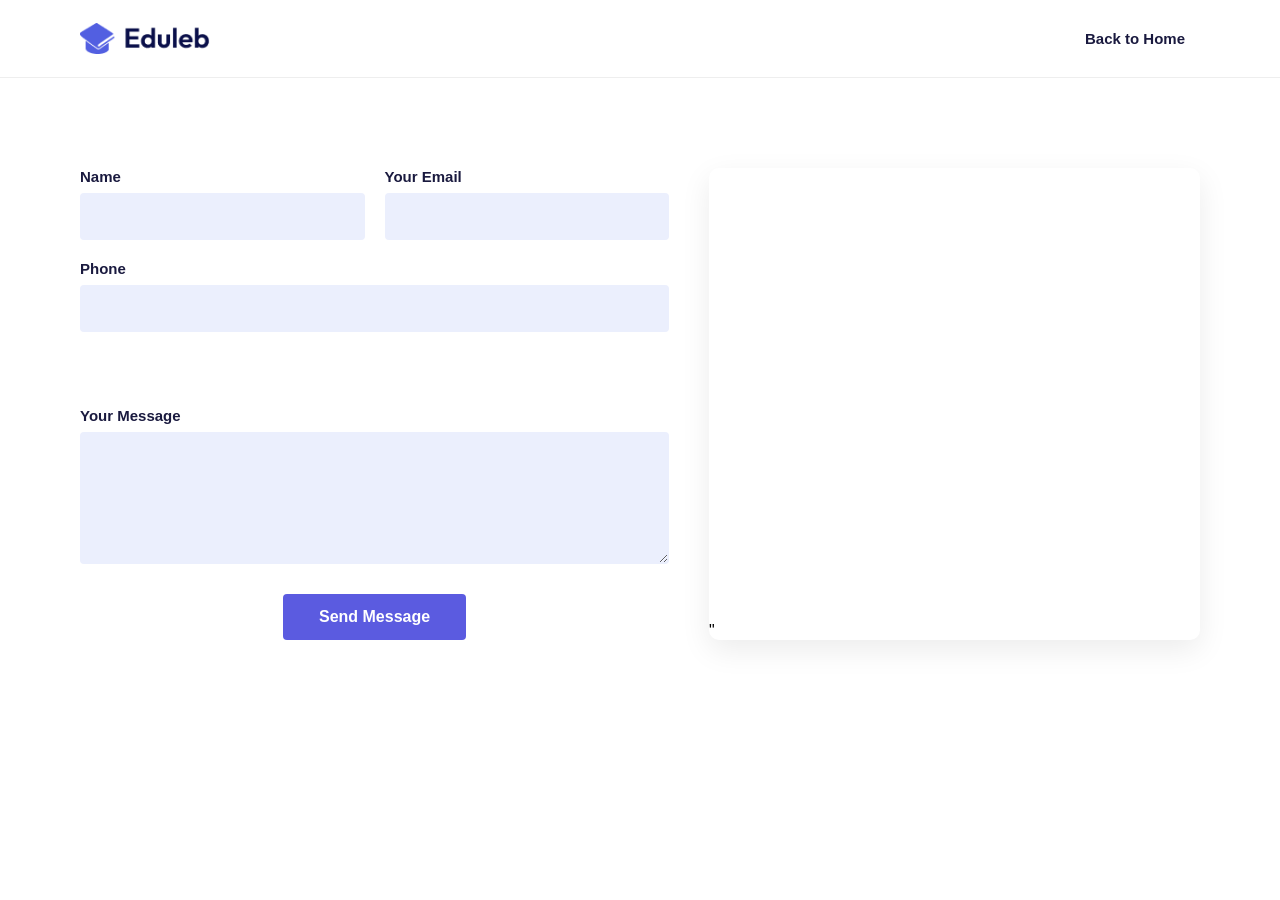
<file: nti-css-task/contact.html>
<!doctype html>
<html lang="en">
  <head>
    <meta charset="UTF-8" />
    <meta name="viewport" content="width=device-width, initial-scale=1.0" />
    <title>Contact Us</title>
    <link rel="stylesheet" href="assets/css/style.css" />
    <link rel="stylesheet" href="assets/css/contact.css" />
    <link
      rel="stylesheet"
      href="https://cdnjs.cloudflare.com/ajax/libs/font-awesome/6.0.0/css/all.min.css"
    />
  </head>
  <body>
    <!-- Navbar -->
    <header id="navbar">
      <div class="container">
        <nav>
          <a href="index.html"
            ><img src="assets/images/logo.png" alt="Logo" class="logo"
          /></a>
          <div class="nav-links">
            <a href="index.html" target="_blank">Back to Home</a>
          </div>
        </nav>
      </div>
    </header>

    <!-- Contact Section -->
    <section class="contact-section">
      <div class="container">
        <div class="contact-wrapper">
          <!-- Contact Form -->
          <form action="#" method="POST" class="contact-form">
            <div class="form-row">
              <div class="form-group">
                <label for="name">Name</label>
                <input type="text" id="name" name="name" required />
              </div>
              <div class="form-group">
                <label for="email">Your Email</label>
                <input type="email" id="email" name="email" required />
              </div>
            </div>

            <div class="form-group full-width">
              <label for="phone">Phone</label>
              <input type="tel" id="phone" name="phone"/>
            </div>

            <div class="form-group full-width">
              <label for="message">Your Message</label>
              <textarea
                id="message"
                name="message"
                rows="6"
                required
              ></textarea>
            </div>

            <div class="form-btn">
              <button type="submit" class="btn btn-primary">
                Send Message
              </button>
            </div>
          </form>

          <!-- Google Map -->
          <div class="map">
            <iframe src="https://www.google.com/maps/embed?pb=!1m18!1m12!1m3!1d1108.2926051305426!2d31.211382564007597!3d30.031244004742533!2m3!1f0!2f0!3f0!3m2!1i1024!2i768!4f13.1!3m3!1m2!1s0x145846d0b807627d%3A0xb2a6ce4702edc3da!2z2YPZhNmK2Kkg2KfZhNit2KfYs9io2KfYqiDZiNin2YTYsNmD2KfYoSDYp9mE2KfYtdi32YbYp9i52Ykg2KzYp9mF2LnYqSDYp9mE2YLYp9mH2LHYqQ!5e0!3m2!1sar!2seg!4v1788142541044!5m2!1sar!2seg" width="600" height="450" style="border:0;" allowfullscreen="" loading="lazy" referrerpolicy="strict-origin-when-cross-origin"></iframe>"
        
          </div>
        </div>
      </div>
    </section>
  </body>
</html>
</file>
<file: nti-css-task/assets/css/style.css>
/* general */
* {
    padding: 0;
    margin: 0;
    box-sizing: border-box;
}
body {
    font-family: "Montserrat", sans-serif;
    padding-top: 88px;
}
a { text-decoration: none; }
ul { list-style: none; }
img { max-width: 100%; display: block; }

.container {
    max-width: 1400px;
    margin: 0 auto;
    padding: 0 80px;
}

.grid-flex {
    display: flex;
    flex-wrap: wrap;
    gap: 25px;
}
.col-3 {
    width: calc((100% - 50px) / 3);
}

.col-4 {
    width: calc((100% - 75px) / 4);
}


.section-title {
    text-align: center;
    max-width: 650px;
    margin: 0 auto 50px;
}
.section-title h2 {
    font-size: 34px;
    font-weight: 800;
    color: #1a1a3f;
    margin-bottom: 15px;
}
.section-title p {
    color: #666;
    line-height: 1.7;
}

.btn {
    display: inline-flex;
    align-items: center;
    gap: 8px;
    padding: 14px 26px;
    font-weight: 600;
    font-size: 15px;
    border: none;
}
.btn-primary {
    background: #5b5be0;
    color: #fff;
}
.btn-primary:hover {
    background: #ef5d5d;
}

.icon-circle {
    width: 45px;
    height: 45px;
    border-radius: 50%;
    display: flex;
    align-items: center;
    justify-content: center;
    font-size: 18px;
}
.icon-circle.number {
    font-weight: 700;
}
.bg-pink   { background: #fde3e3; color: #ef5d5d; }
.bg-purple { background: #eceafe; color: #5b5be0; }
.bg-violet { background: #f3e3f8; color: #b15be0; }
.bg-blue   { background: #e3f0fd; color: #4a9de0; }

.shadow-card {
    background: #fff;
    display: flex;
    align-items: center;
    gap: 15px;
    padding: 18px 25px;
    border-radius: 10px;
    box-shadow: 0 10px 30px rgba(0, 0, 0, 0.08);
}
.info-card h4,
.stat-card h3 {
    font-size: 20px;
    color: #1a1a3f;
}
.info-card p,
.stat-card p {
    font-size: 13px;
    color: #777;
}

.check-list {
    margin: 20px 0 30px;
}
.check-list li {
    display: flex;
    align-items: center;
    gap: 10px;
    color: #1a1a3f;
    font-weight: 600;
    margin-bottom: 12px;
}
.check-list li i {
    color: #5b5be0;
    background: #eceafe;
    width: 22px;
    height: 22px;
    border-radius: 50%;
    display: flex;
    align-items: center;
    justify-content: center;
    font-size: 11px;
}

.rating,
.stars {
    color: #ef5d5d;
    font-size: 13px;
    margin-bottom: 12px;
}
.meta-info {
    display: flex;
    justify-content: center;
    gap: 20px;
    font-size: 13px;
    color: #777;
}
.meta-info i {
    color: #5b5be0;
    margin-right: 5px;
}

/* navbar */
#navbar {
    position: fixed;
    top: 0;
    left: 0;
    width: 100%;
    background: #fff;
    border-bottom: 1px solid #eee;
    z-index: 1000;
}
nav {
    display: flex;
    justify-content: space-between;
    align-items: center;
    padding: 20px 0;
}
nav .logo {
    width: 130px;
}
nav .nav-links {
    display: flex;
    align-items: center;
    gap: 5px;
}
nav .nav-links a {
    color: #1a1a3f;
    font-weight: 600;
    font-size: 15px;
    padding: 10px 15px;
    display: flex;
    align-items: center;
    gap: 6px;
}
nav .nav-links a:hover {
    color: #5b5be0;
}
.nav-buttons {
    display: flex;
    align-items: center;
    gap: 20px;
}
.nav-buttons .sign-in {
    color: #1a1a3f;
    font-weight: 600;
}
.nav-buttons .sign-in:hover {
    color: #5b5be0;
}

/* Hero Section*/
#home {
    background-image: url(../images/home-bg.jpg);
    background-size: cover;
    background-position: center;
    padding-top: 60px;
    position: relative;
}
.hero-content {
    display: flex;
    justify-content: space-between;
    align-items: center;
    gap: 30px;
}
.hero-text {
    max-width: 550px;
}
.hero-text h1 {
    font-size: 48px;
    font-weight: 800;
    color: #1a1a3f;
    margin-bottom: 20px;
}
.hero-text h1 .highlight {
    color: #5b5be0;
}
.hero-text p {
    color: #666;
    margin-bottom: 30px;
    line-height: 1.6;
}
.search-box {
    display: flex;
    background: #fff;
    overflow: hidden;
}
.search-box input {
    flex: 1;
    border: none;
    padding: 18px 20px;
    
}
.hero-image {
    position: relative;
}
.hero-image img {
    max-width: 450px;
}
.hero-image .info-card {
    position: absolute;
    bottom: 60px;
    right: -30px;
}

.stats {
    display: flex;
    justify-content: space-between;
    gap: 20px;
    margin-top: 80px;
    transform: translateY(50%);
}
.stat-card {
    flex: 1;
}

/* Journey  */
.journey {
    padding: 220px 0 80px;
    background-image: url(../images/shape-1.png);
    background-repeat: no-repeat;
    margin-top: 80px;
}
.journey-cards {
    display: flex;
    gap: 20px;
}
.journey-card {
    flex: 1;
    background: #fafafa;
    padding: 30px 25px;
}
.journey-card .card-header {
    display: flex;
    align-items: center;
    gap: 12px;
    margin-bottom: 15px;
}
.journey-card .icon-circle {
    margin-bottom: 15px;
}
.journey-card h4 {
    font-size: 17px;
    color: #1a1a3f;
    margin-bottom: 12px;
}
.journey-card p {
    font-size: 14px;
    color: #777;
}

/* Online Course  */
.online-course {
    padding: 80px 0;
}
.course-content {
    display: flex;
    align-items: center;
    justify-content: space-between;
    gap: 60px;
}
.course-image {
    flex: 1;
    max-width: 490px;
}
.course-image img {
    width: 100%;
}
.course-text {
    flex: 1;
}
.course-text h2 {
    font-size: 32px;
    font-weight: 800;
    color: #1a1a3f;
    margin-bottom: 20px;
}
.course-text p {
    color: #666;
    margin-bottom: 15px;
}

/* Categories*/
.categories {
    background-image: url(../images/section-2.jpg);
    background-size: cover;
    background-position: center;
    padding: 80px 0;
}
.categories-list {
    display: flex;
    flex-wrap: wrap;
    justify-content: center;
    gap: 15px;
}
.category-item {
    display: flex;
    align-items: center;
    gap: 12px;
    background: #fff;
    padding: 8px 20px 8px 8px;
    border-radius: 50px;
    transition: 0.3s;
}
.category-item img {
    width: 40px;
    height: 40px;
    border-radius: 50%;
    object-fit: cover;
}
.category-item span {
    color: #333;
    font-weight: 600;
    font-size: 15px;
}
.category-item:hover {
    background: #5b5be0;
}
.category-item:hover span {
    color: #fff;
}

/* Courses */
.courses {
    background: #f7f7f7;
    padding: 80px 0;
}
.courses-header {
    display: flex;
    justify-content: space-between;
    align-items: center;
    margin-bottom: 40px;
}
.courses-header h2 {
    font-size: 28px;
    font-weight: 800;
    color: #1a1a3f;
}
.courses-header h2 .highlight {
    color: #5b5be0;
}
.course-card {
    background: #fff;
    overflow: hidden;
}
.course-img {
    position: relative;
}
.course-img img {
    width: 100%;
    height: 220px;
    object-fit: cover;
}
.badge {
    position: absolute;
    top: 20px;
    left: 20px;
    writing-mode: vertical-rl;
    transform: rotate(180deg);
    padding: 8px 6px;
    border-radius: 5px;
    color: #fff;
    font-size: 13px;
    font-weight: 600;
    background: #5b5be0;
}
.course-body {
    padding: 20px 20px 0;
    text-align: center;
}
.course-body h4 {
    font-size: 17px;
    color: #1a1a3f;
    line-height: 1.5;
    margin-bottom: 15px;
    min-height: 52px;
}
.course-body h4:hover {
    color: #5b5be0;
}
.course-meta {
    padding-bottom: 20px;
}
.course-footer {
    border-top: 1px solid #eee;
    padding: 15px 20px;
    text-align: center;
}
.course-footer p {
    color: #5b5be0;
    font-weight: 600;
    font-size: 14px;
}
.course-footer p.free {
    color: #ef5d5d;
}
.course-card:hover .badge,
.course-card:hover .course-footer p {
    background: #ef5d5d;
}
.course-card:hover .course-footer p {
    background: none;
    color: #ef5d5d;
}

/* Brands*/
.brands {
    padding: 50px 0 80px;
}
.brands-box {
    display: flex;
    align-items: center;
    border: 1px solid #eee;
    padding: 30px 40px;
}

.brands-text h3 {
    font-size: 22px;
    font-weight: 700;
    color: #1a1a3f;
}
.brands-text h3 .highlight {
    color: #5b5be0;
}
.brands-slider {
    flex: 0 0 60%;
    overflow: hidden;
    -webkit-mask-image: linear-gradient(to right, transparent, #000 10%, #000 90%, transparent);
    mask-image: linear-gradient(to right, transparent, #000 10%, #000 90%, transparent);
}
.brands-track {
    display: flex;
    align-items: center;
    gap: 70px;
    width: max-content;
    animation: slide 3s linear infinite;
    animation-delay: 2s;
}
.brands-track img {
    height: 35px;
}
@keyframes slide {
    from { transform: translateX(0); }
    to { transform: translateX(-50%); }
}

/* Video*/
.video-section {
    padding: 80px 0;
    text-align: center;
}
.video-section video {
    max-width: 1280px;
    width: 100%;
    height: 520px;
    border-radius: 15px;
    object-fit: cover;
}

/* Instructors */
.instructors {
    padding: 80px 0;
}
.instructor-card {
    border: 1px solid #eee;
    padding: 15px;
    text-align: center;
}
.instructor-img {
    position: relative;
    overflow: hidden;
    margin-bottom: 15px;
}
.instructor-img img {
    width: 100%;
}
.instructor-card:hover .instructor-img img {
    transform: scale(1.1);
}
.social {
    position: absolute;
    top: 0;
    left: 0;
    bottom: 0;
    display: flex;
    flex-direction: column;
    justify-content: flex-end;
}
.social a {
    width: 40px;
    height: 40px;
    background: #5b5be0;
    color: #fff;
    display: flex;
    align-items: center;
    justify-content: center;
}
.social a:hover {
    background: #ef5d5d;
}
.instructor-card h4 {
    color: #1a1a3f;
    font-size: 17px;
    margin-bottom: 5px;
}
.instructor-card > p {
    color: #777;
    font-size: 14px;
    margin-bottom: 15px;
}

/* Testimonials */
.testimonials {
    background-image: url(../images/shape-1.png);
    background-size: cover;
    background-position: center;
    padding: 80px 0;
}
.testimonials-content {
    display: flex;
    justify-content: center;
    align-items: center;
    gap: 60px;
    width: 100%;
}
.testimonials-image {
    position: relative;
    flex: 1;
    max-width: 480px;
}
.testimonials-image h2 {
    position: absolute;
    top: -70px;
    left: 0;
    font-size: 30px;
    font-weight: 800;
    color: #1a1a3f;
}
.testi-card {
    flex: 1;
    max-width: 560px;
    background: #fff;
    border: 1px solid #eee;
    border-radius: 5px;
    padding: 35px;
}
.quote-icon {
    font-size: 28px;
    color: #5b5be0;
    margin-bottom: 15px;
}
.testi-card > p {
    color: #555;
    margin-bottom: 25px;
}
.testi-user {
    display: flex;
    align-items: center;
    gap: 12px;
    background: #f8eef3;
    padding: 15px 20px;
    border-radius: 4px;
}
.testi-user img {
    width: 45px;
    height: 45px;
    border-radius: 50%;
    object-fit: cover;
}
.testi-user h4 {
    font-size: 15px;
    color: #1a1a3f;
}
.testi-user p {
    font-size: 13px;
    color: #777;
}

/* Blog */
.blog {
    padding: 80px 0;
}
.blog-card {
    border: 1px solid #eee;
    border-radius: 10px;
    overflow: hidden;
}
.blog-card img {
    width: 100%;
    height: 260px;
    object-fit: cover;
}
.blog-body {
    padding: 20px;
}
.blog-meta {
    color: #555;
    font-size: 14px;
    margin-bottom: 12px;
}
.blog-meta a {
    color: #5b5be0;
    font-weight: 600;
}
.blog-body h4 {
    color: #1a1a3f;
    font-size: 18px;
    line-height: 1.5;
    margin-bottom: 20px;
    min-height: 55px;
    transition: 0.3s;
}
.blog-body h4:hover {
    color: #5b5be0;
}

/* Footer*/
#footer {
    background: #f2f1fc;
    padding-top: 60px;
}
.footer-top {
    display: flex;
    gap: 30px;
    padding-bottom: 50px;
}
.col-footer-1 { flex: 1.3; }
.col-footer-2 { flex: 1; }
.col-footer-3 { flex: 1.2; }

.footer-col h4 {
    color: #1a1a3f;
    font-size: 18px;
    margin-bottom: 20px;
}
.footer-col p {
    color: #666;
    font-size: 14px;
    line-height: 1.7;
}
.footer-logo {
    width: 140px;
    margin-bottom: 15px;
}
.footer-social {
    display: flex;
    gap: 12px;
    margin-top: 20px;
}
.footer-social a {
    width: 38px;
    height: 38px;
    background: #fff;
    border-radius: 50%;
    display: flex;
    align-items: center;
    justify-content: center;
    color: #1a1a3f;
}
.footer-social a:hover {
    background: #5b5be0;
    color: #fff;
}
.footer-col ul li {
    margin-bottom: 12px;
}
.footer-col ul li a {
    color: #555;
    font-size: 14px;
    transition: 0.3s;
}
.footer-col ul li a:hover {
    color: #5b5be0;
}
.contact-list li {
    display: flex;
    align-items: flex-start;
    gap: 10px;
    color: #666;
    font-size: 14px;
    line-height: 1.6;
}
.contact-list li i {
    color: #5b5be0;
    margin-top: 3px;
}
.contact-list li a {
    color: #5b5be0;
    text-decoration: underline;
}

.app-buttons {
    display: flex;
    flex-direction: column;
    gap: 12px;
    margin-top: 15px;
}
.app-buttons img {
    width: 160px;
}
.footer-bottom {
    background: #eae8fb;
    padding: 20px 0;
    text-align: center;
}
.footer-bottom p {
    color: #555;
    font-size: 14px;
}
.footer-bottom strong {
    color: #1a1a3f;
}


/* To Top Button */
.to-top-btn {
    position: fixed;
    bottom: 30px;
    right: 30px;
    width: 45px;
    height: 45px;
    background-color: #fff;
    color: #5b5be0;
    border: 2px solid #5b5be0;
    border-radius: 50%;
    display: flex;
    align-items: center;
    justify-content: center;
    font-size: 18px;
    z-index: 999;
}

.to-top-btn:hover{
    background-color: #5b5be0;
    color: #fff;
    transform: translateY(-3px);
}
</file>
<file: nti-css-task/assets/css/contact.css>
.contact-section {
    padding: 80px 0;
    background-color: #fff;
}

.contact-wrapper {
    display: flex;
    gap: 40px;
    align-items: stretch;
}

/* Form Styling */
.contact-form {
    flex: 1.2;
    display: flex;
    flex-direction: column;
    gap: 20px;
}

.form-row {
    display: flex;
    gap: 20px;
}

.form-group {
    flex: 1;
    display: flex;
    flex-direction: column;
    gap: 8px;
}

.form-group.full-width {
    width: 100%;
}

.form-group label {
    font-size: 15px;
    font-weight: 700;
    color: #1a1a3f;
}

.form-group input,
.form-group textarea {
    width: 100%;
    padding: 14px 16px;
    background-color: #ebeffd;
    border: 1px solid transparent;
    border-radius: 4px;
    font-family: inherit;
    font-size: 15px;
    outline: none;
    transition: 0.3s;
}

.form-group input:focus,
.form-group textarea:focus {
    border-color: #5b5be0;
    background-color: #fff;
}

.form-btn {
    display: flex;
    justify-content: center;
    margin-top: 10px;
}

.form-btn .btn {
    padding: 14px 36px;
    border-radius: 4px;
    font-size: 16px;
}

/* Map Styling */
.map {
    flex: 1;
    min-height: 400px;
    border-radius: 10px;
    overflow: hidden;
    box-shadow: 0 10px 30px rgba(0, 0, 0, 0.08);
}
</file>
